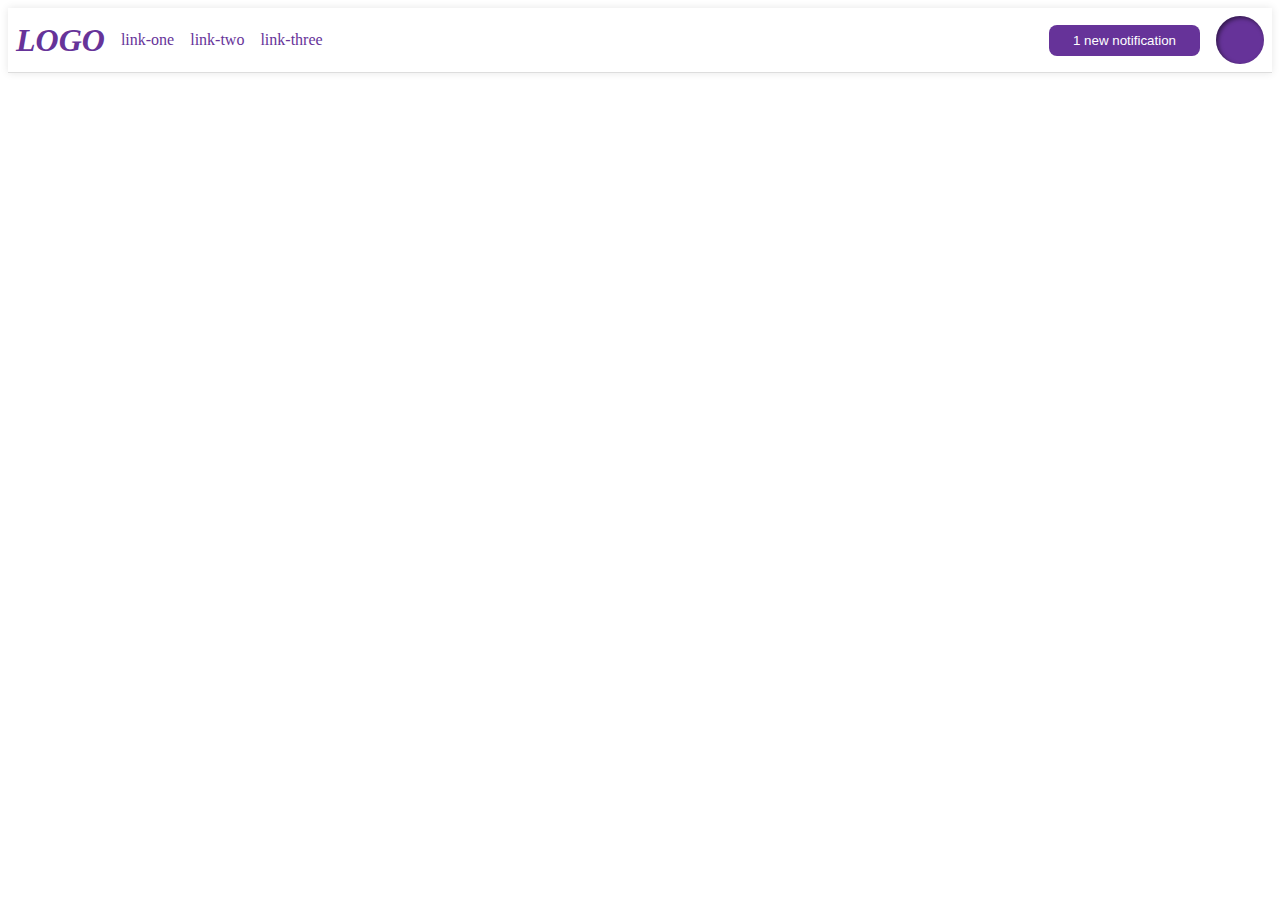
<file: flex/03-flex-header-2/index.html>
<!DOCTYPE html>
<html lang="en">
  <head>
    <meta charset="UTF-8">
    <meta http-equiv="X-UA-Compatible" content="IE=edge">
    <meta name="viewport" content="width=device-width, initial-scale=1.0">
    <title>Flex Header 2</title>
    <link rel="stylesheet" href="style.css">
  </head>


  <body>
    <div class="header">
      <div class = "left">
        <div class="logo">
          LOGO
        </div>
        <ul class="links">
          <li><a href="https://google.com">link-one</a></li>
          <li><a href="https://google.com">link-two</a></li>
          <li><a href="https://google.com">link-three</a></li>
        </ul>
      </div>
      <div class= "right">
        <button class="notifications">
          1 new notification
        </button>
        <div class="profile-image"></div>
      </div>
    </div>
  </body>
</html>
</file>
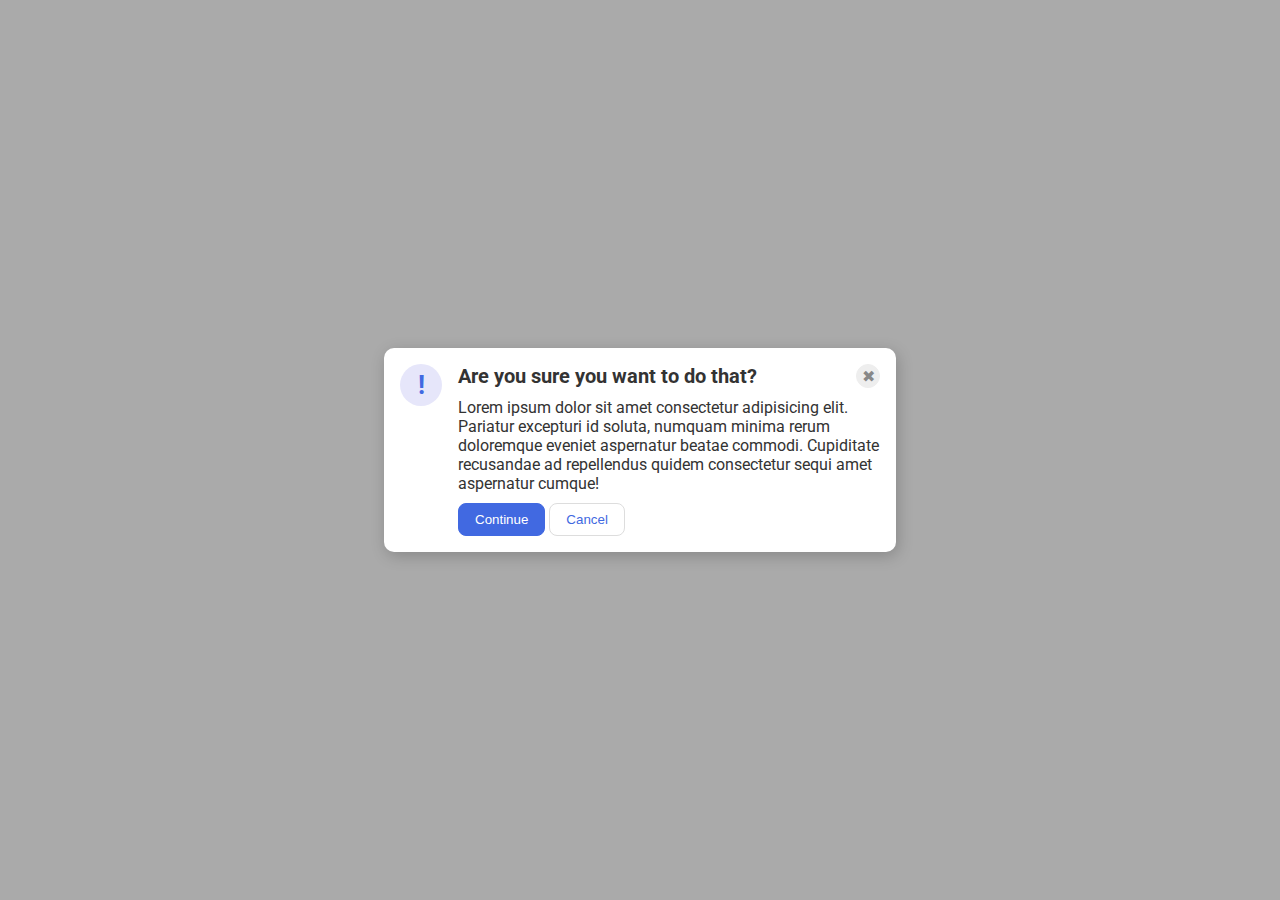
<file: flex/05-flex-modal/index.html>
<!DOCTYPE html>
<html lang="en">
  <head>
    <meta charset="UTF-8">
    <meta http-equiv="X-UA-Compatible" content="IE=edge">
    <meta name="viewport" content="width=device-width, initial-scale=1.0">
    <link rel="stylesheet" href="style.css">
    <title>Modal</title>
  </head>
  <body>
    <div class="modal">
      <div class="icon">!</div>
      <div class="container">
        <div class="header">Are you sure you want to do that? 
          <button class="close-button">✖</button>
        </div>
        <div class="text">Lorem ipsum dolor sit amet consectetur adipisicing elit. Pariatur excepturi id soluta, numquam minima rerum doloremque eveniet aspernatur beatae commodi. Cupiditate recusandae ad repellendus quidem consectetur sequi amet aspernatur cumque!</div>
        <button class="continue">Continue</button>
        <button class="cancel">Cancel</button>
      </div>
    </div>
  </body>
</html>
</file>
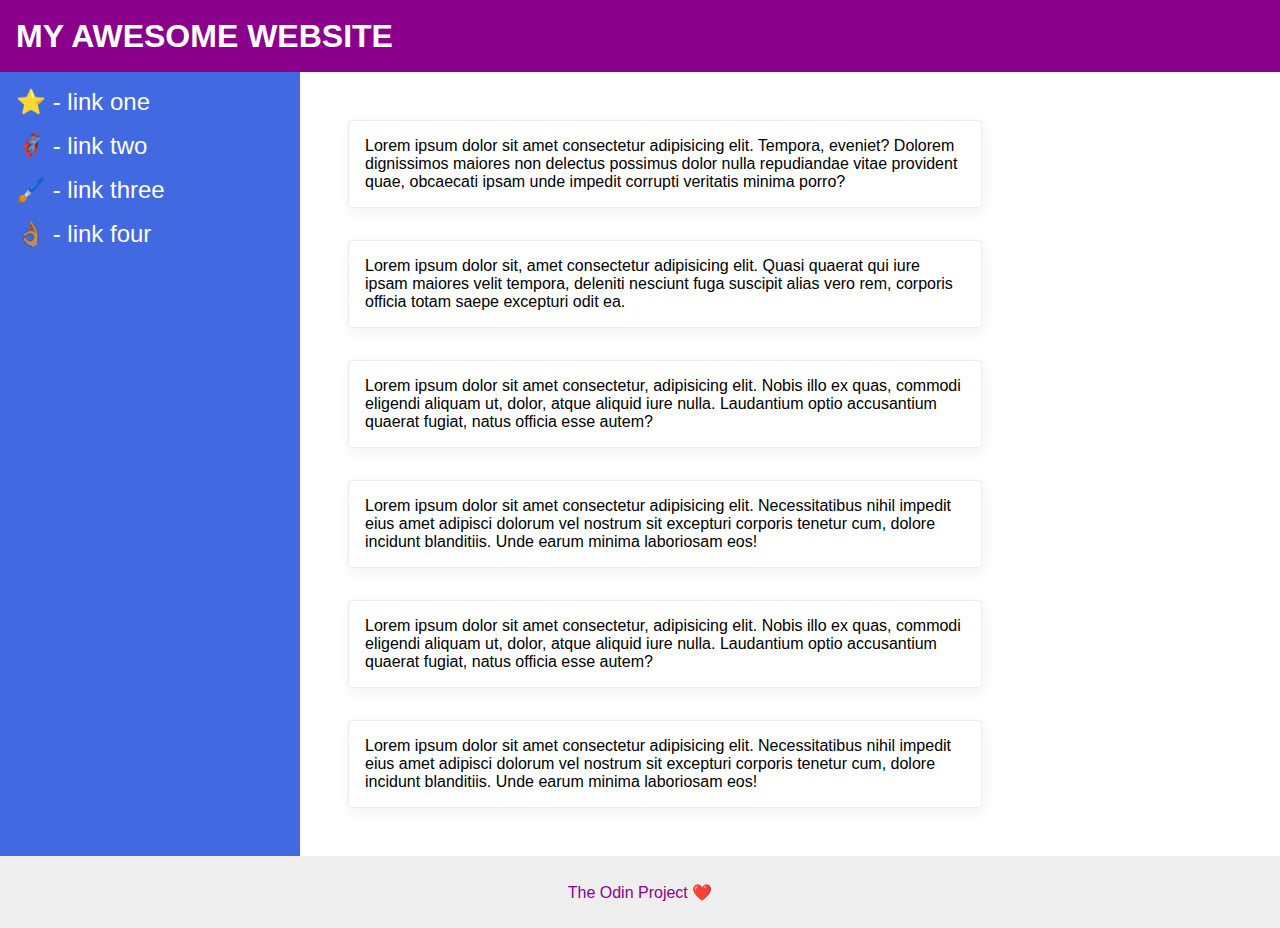
<file: flex/07-flex-layout-2/index.html>
<!DOCTYPE html>
<html lang="en">
  <head>
    <meta charset="UTF-8">
    <meta http-equiv="X-UA-Compatible" content="IE=edge">
    <meta name="viewport" content="width=device-width, initial-scale=1.0">
    <title>The Holy Grail</title>
    <link rel="stylesheet" href="style.css">
  </head>
  <body>
    <div class="header">
      MY AWESOME WEBSITE
    </div>
    
    <div class="container">
      <div class="sidebar">
        <ul>
          <li><a href="#">⭐ - link one</a></li>
          <li><a href="#">🦸🏽‍♂️ - link two</a></li>
          <li><a href="#">🖌️ - link three</a></li>
          <li><a href="#">👌🏽 - link four</a></li>
        </ul>
      </div>
      <div class="container-card">
        <div class="card">Lorem ipsum dolor sit amet consectetur adipisicing elit. Tempora, eveniet? Dolorem dignissimos maiores non delectus possimus dolor nulla repudiandae vitae provident quae, obcaecati ipsam unde impedit corrupti veritatis minima porro?</div>
        <div class="card">Lorem ipsum dolor sit, amet consectetur adipisicing elit. Quasi quaerat qui iure ipsam maiores velit tempora, deleniti nesciunt fuga suscipit alias vero rem, corporis officia totam saepe excepturi odit ea.</div>
        <div class="card">Lorem ipsum dolor sit amet consectetur, adipisicing elit. Nobis illo ex quas, commodi eligendi aliquam ut, dolor, atque aliquid iure nulla. Laudantium optio accusantium quaerat fugiat, natus officia esse autem?</div>
        <div class="card">Lorem ipsum dolor sit amet consectetur adipisicing elit. Necessitatibus nihil impedit eius amet adipisci dolorum vel nostrum sit excepturi corporis tenetur cum, dolore incidunt blanditiis. Unde earum minima laboriosam eos!</div>
        <div class="card">Lorem ipsum dolor sit amet consectetur, adipisicing elit. Nobis illo ex quas, commodi eligendi aliquam ut, dolor, atque aliquid iure nulla. Laudantium optio accusantium quaerat fugiat, natus officia esse autem?</div>
        <div class="card">Lorem ipsum dolor sit amet consectetur adipisicing elit. Necessitatibus nihil impedit eius amet adipisci dolorum vel nostrum sit excepturi corporis tenetur cum, dolore incidunt blanditiis. Unde earum minima laboriosam eos!</div>
      </div>
    </div>
    
    <div class="footer">
      The Odin Project ❤️
    </div>
  </body>
</html>
</file>
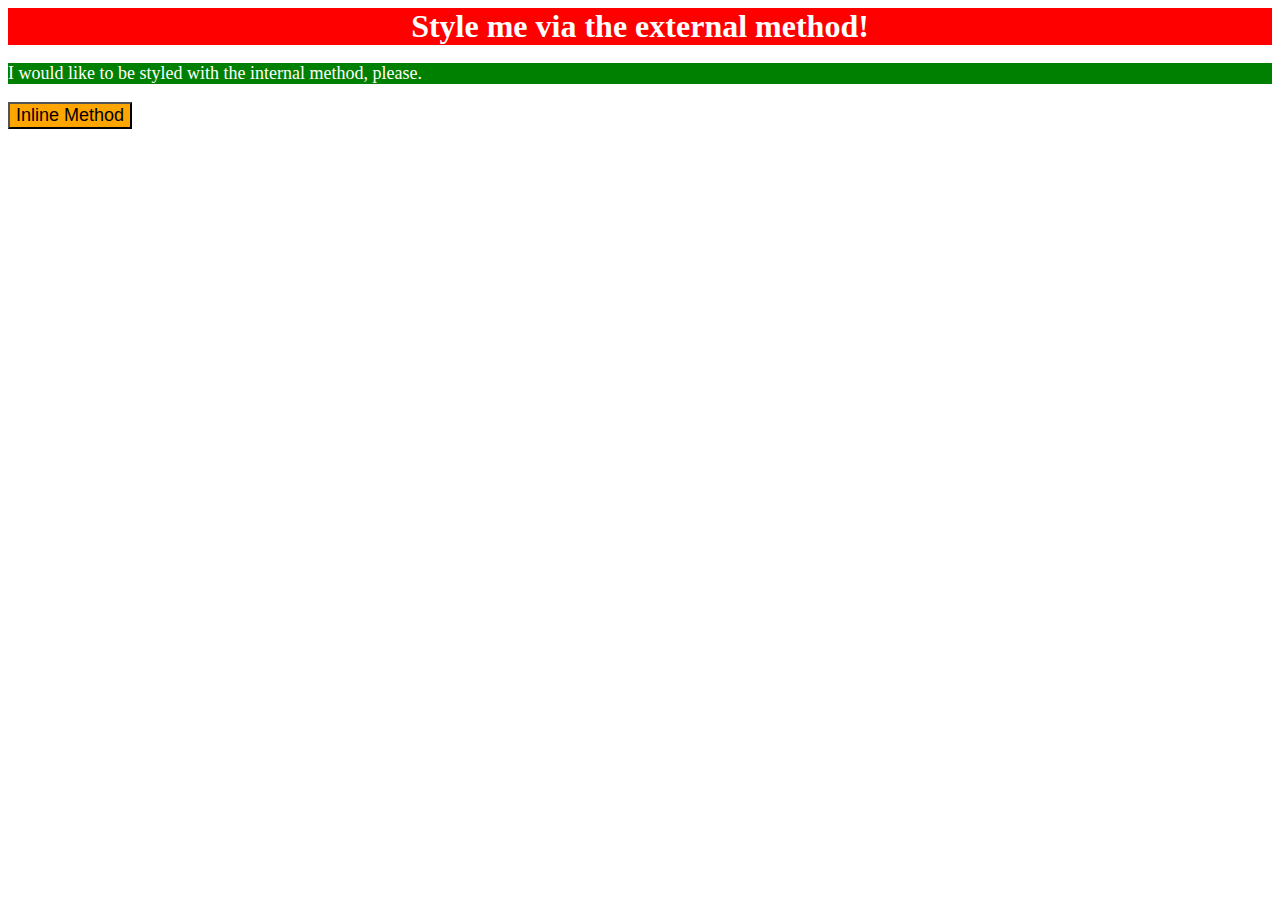
<file: foundations/01-css-methods/index.html>
<!DOCTYPE html>
<html lang="en">
  <head>
    <meta charset="UTF-8">
    <meta http-equiv="X-UA-Compatible" content="IE=edge">
    <meta name="viewport" content="width=device-width, initial-scale=1.0">
    <title>Methods for Adding CSS</title>
    <link rel="stylesheet" href="styles.css">
    <style>
      p{
        background-color: green;
        color: white;
        font-size: 18px;
      }
    </style>
  </head>
  <body>
    <div>Style me via the external method!</div>
    <p>I would like to be styled with the internal method, please.</p>
    <button style="background-color: orange; font-size: 18px;">Inline Method</button>
  </body>
</html>
</file>
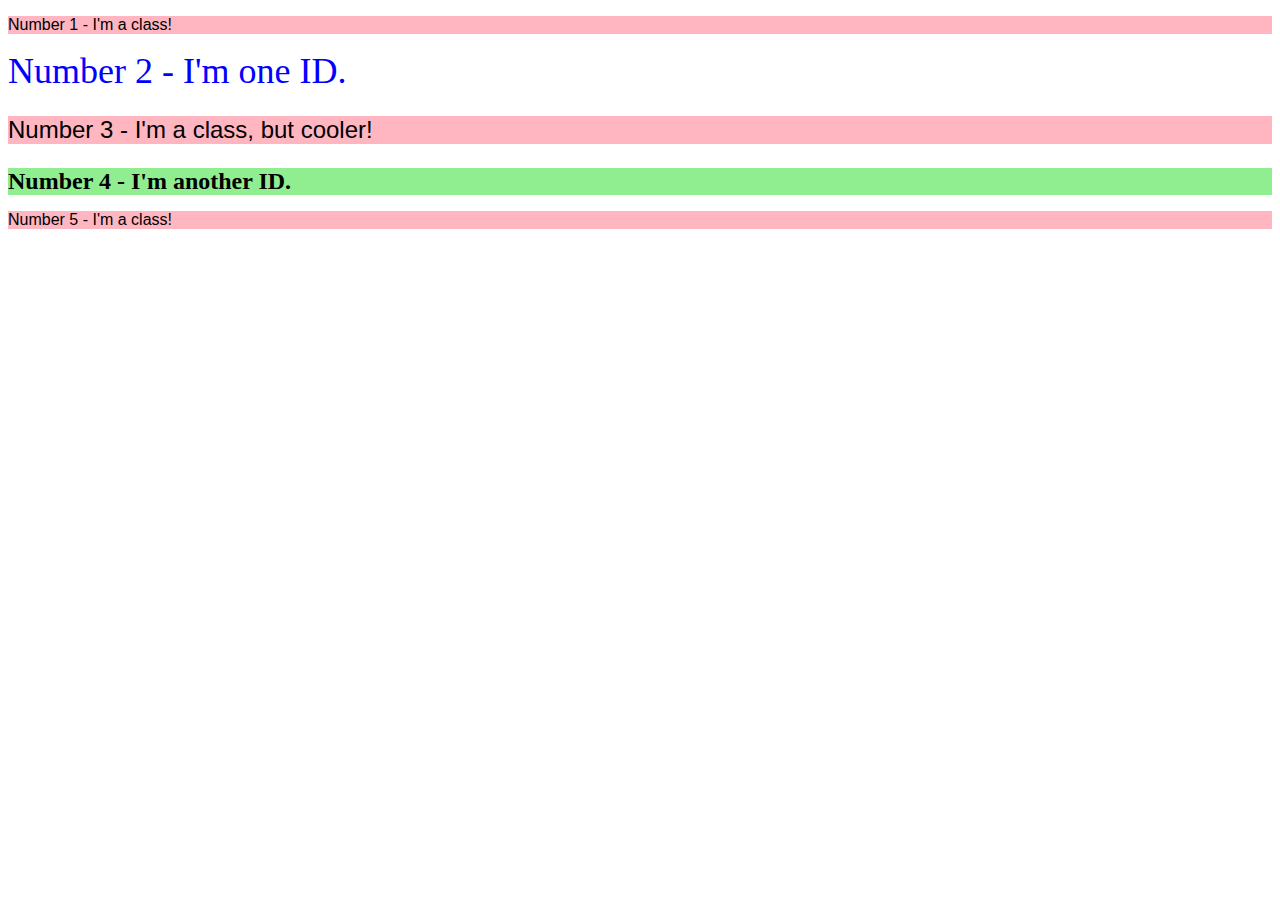
<file: foundations/02-class-id-selectors/index.html>
<!DOCTYPE html>
<html lang="en">
  <head>
    <meta charset="UTF-8">
    <meta http-equiv="X-UA-Compatible" content="IE=edge">
    <meta name="viewport" content="width=device-width, initial-scale=1.0">
    <title>Class and ID Selectors</title>
    <link rel="stylesheet" href="style.css">
  </head>
  <body>
    <p class="odd-number">Number 1 - I'm a class!</p>
    <div id="secondelement">Number 2 - I'm one ID.</div>
    <p class="odd-number adjust-font-size">Number 3 - I'm a class, but cooler!</p>
    <div id="fourthelement" class="adjust-font-size">Number 4 - I'm another ID.</div>
    <p class="odd-number">Number 5 - I'm a class!</p>
  </body>
</html>
</file>
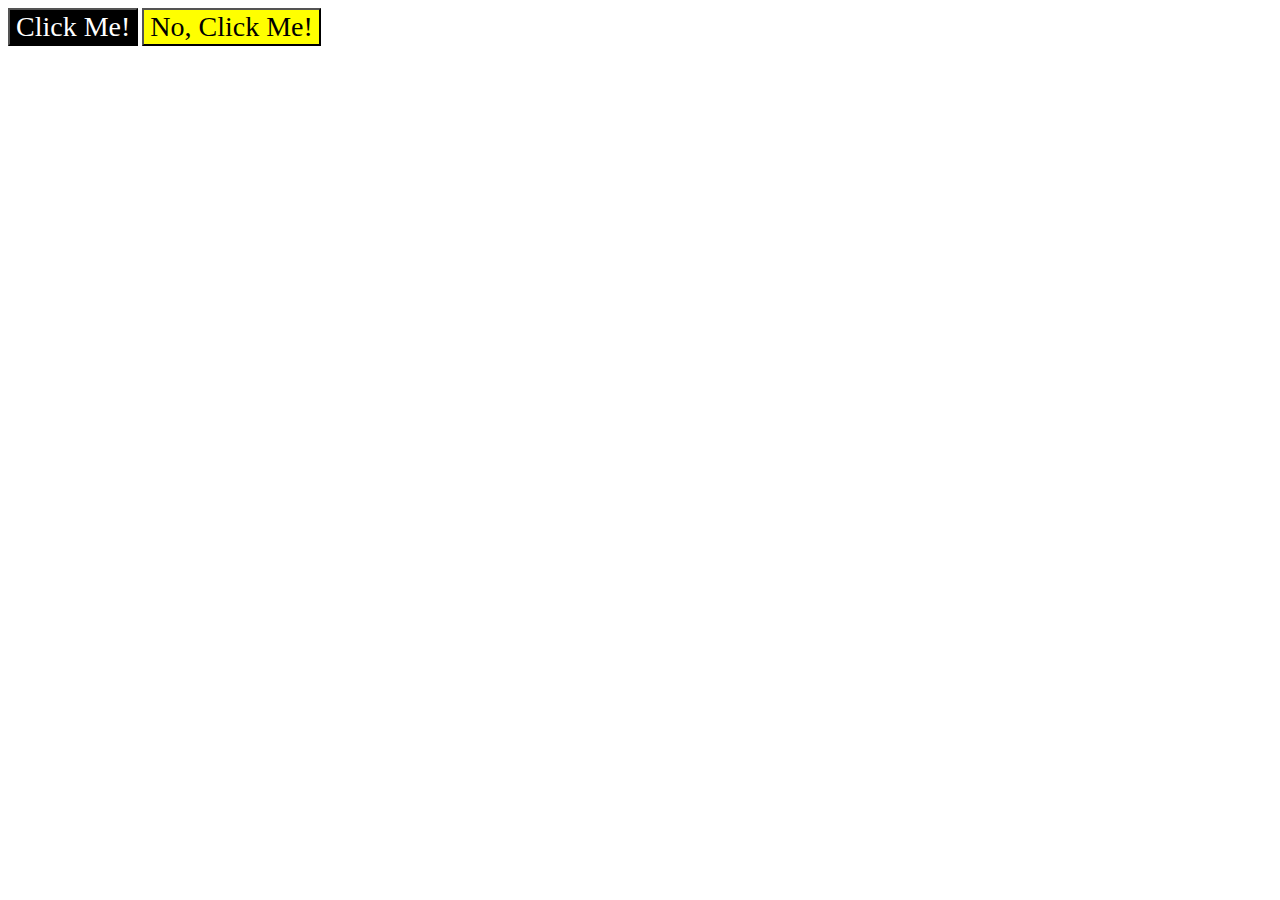
<file: foundations/03-grouping-selectors/index.html>
<!DOCTYPE html>
<html lang="en">
  <head>
    <meta charset="UTF-8">
    <meta http-equiv="X-UA-Compatible" content="IE=edge">
    <meta name="viewport" content="width=device-width, initial-scale=1.0">
    <title>Grouping Selectors</title>
    <link rel="stylesheet" href="style.css">
  </head>
  <body>
    <button class="first">Click Me!</button>
    <button class="second">No, Click Me!</button>
  </body>
</html>
</file>
<file: flex/03-flex-header-2/style.css>
o/* this is some magical font-importing.  
you'll learn about it later. */
@import url('https://fonts.googleapis.com/css2?family=Besley:ital,wght@0,400;1,900&display=swap');

body {
  background: #eee;
  font-family: Besley, serif;
}

.left, .right{
  display: flex;
  gap:16px;
  align-items: center;
}

.header {
  background: white;
  border-bottom: 1px solid #ddd;
  box-shadow: 0 0 8px rgba(0,0,0,.1);
  padding: 8px;
  display: flex;
  justify-content: space-between;
  align-items: center;
}

.profile-image {
  background: rebeccapurple;
  box-shadow: inset 2px 2px 4px rgba(0,0,0,.5);
  border-radius: 50%;
  width: 48px;
  height: 48px;
}

.logo {
  color: rebeccapurple;
  font-size: 32px;
  font-weight: 900;
  font-style: italic;
}

button {
  border: none;
  border-radius: 8px;
  background: rebeccapurple;
  color: white;
  padding: 8px 24px;
}

a {
  /* this removes the line under our links */
  text-decoration: none;
  color: rebeccapurple;
}

ul {
  list-style-type: none;
  display: flex;
  gap: 16px;
  margin: 0px;
  padding: 0px;
}
</file>
<file: flex/05-flex-modal/style.css>
@import url('https://fonts.googleapis.com/css2?family=Roboto:wght@400;700&display=swap');

html, body {
  height: 100%;
}

body {
  font-family: Roboto, sans-serif;
  margin: 0;
  background: #aaa;
  color: #333;
  /* I'll give you this one for free */
  display: flex;
  align-items: center;
  justify-content: center;
}

.modal {
  background: white;
  width: 480px;
  border-radius: 10px;
  box-shadow: 2px 4px 16px rgba(0,0,0,.2);
}

.icon {
  color: royalblue;
  font-size: 26px;
  font-weight: 700;
  background: lavender;
  width: 42px;
  height: 42px;
  border-radius: 50%;
  display: flex;
  align-items: center;
  justify-content: center;
}

.close-button {
  background: #eee;
  border-radius: 50%;
  color: #888;
  font-weight: 400;
  font-size: 16px;
  height: 24px;
  width: 24px;
  display: flex;
  align-items: center;
  justify-content: center;
  border: 1px solid #eee;
  padding: 0;
}

button {
  cursor: pointer;
  padding: 8px 16px;
  border-radius: 8px;
}

button.continue {
  background: royalblue;
  border: 1px solid royalblue;
  color: white;
}

button.cancel {
  background: white;
  border: 1px solid #ddd;
  color: royalblue;
}

/* SOLUTION: */

.modal {
display: flex;
gap: 16px;
padding: 16px;
}

.icon {
  /* this keeps the icon from getting smashed by the text */
  flex-shrink: 0;
}
/* header container should be wrapped around the button element as well in order for flex style to work */
.header {
  display: flex;
  align-items: center;
  justify-content: space-between;
  font-size: 20px;
  font-weight: bold;
  margin-bottom: 10px;

}

.text {
margin-bottom: 10px;
}
</file>
<file: flex/07-flex-layout-2/style.css>
body {
  font-family: -apple-system, BlinkMacSystemFont, 'Segoe UI', Roboto, Oxygen, Ubuntu, Cantarell, 'Open Sans', 'Helvetica Neue', sans-serif;
  margin: 0;
  min-height: 100vh;
  display: flex;
  flex-direction: column;
}

.header {
  height: 72px;
  background: darkmagenta;
  color: white;
  font-size: 32px;
  font-weight: 900;
  display: flex;
  align-items: center;
  padding: 0px 16px;
}

.footer {
  height: 72px;
  background: #eee;
  color: darkmagenta;
  display: flex;
  justify-content: center;
  align-items: center;
}

.sidebar {
  min-width: 300px;
  background: royalblue;
  box-sizing: border-box;
  flex-shrink: 0;
  padding: 16px;
}

.card {
  border: 1px solid #eee;
  box-shadow: 2px 4px 16px rgba(0,0,0,.06);
  border-radius: 4px;
  max-width: 600px;
  padding: 16px;
}

.container{
  flex: 1;
  display: flex;
}

.container-card{
  padding: 48px;
  display: flex;
  flex-wrap: wrap;
  gap: 32px;
}

a{
  font-size: 24px;
  color: white;
  text-decoration: none;
}

ul{
  list-style-type: none;
  margin: 0px;
  padding: 0px;
}

li{
  margin-bottom: 16px;
}
</file>
<file: foundations/01-css-methods/styles.css>
div {
    background-color:red; 
    color: white; 
    font-size: 32px; 
    text-align: center; 
    font-weight: bold;
}
</file>
<file: foundations/02-class-id-selectors/style.css>
.odd-number {
    background-color: rgb(255, 182, 193);
    font-family: Verdana, Tahoma, sans-serif;
}

#secondelement{
    color:rgb(0, 0, 255) ;
    font-size: 36px;
}

.adjust-font-size{
    font-size: 24px;
}

#fourthelement{
    background-color: rgb(144, 238, 144);
    font-weight: bold;
}
</file>
<file: foundations/03-grouping-selectors/style.css>
.first,
.second{
    font-size: 28px;
    font-family: 'Times New Roman', sans-serif
}

.first{
    background: black;
    color: white;
}

.second{
    background-color: yellow;
}
</file>
